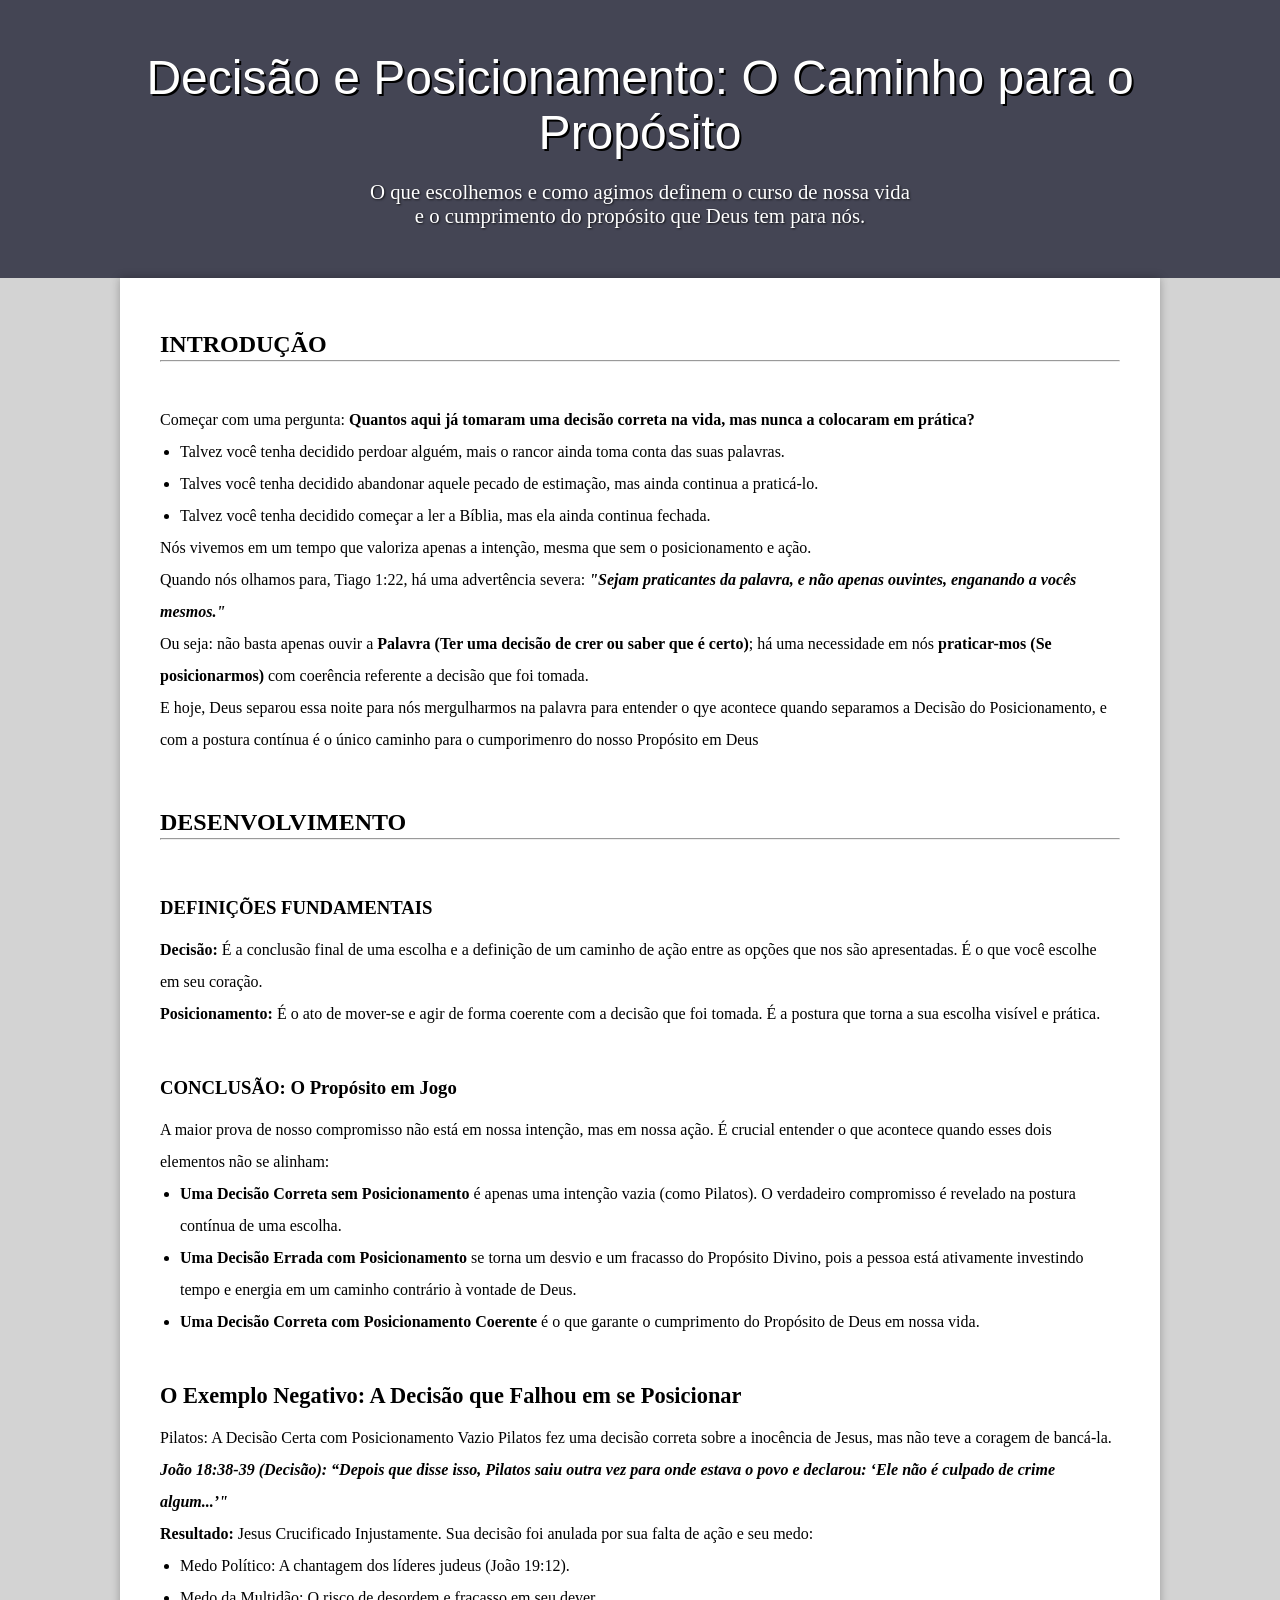
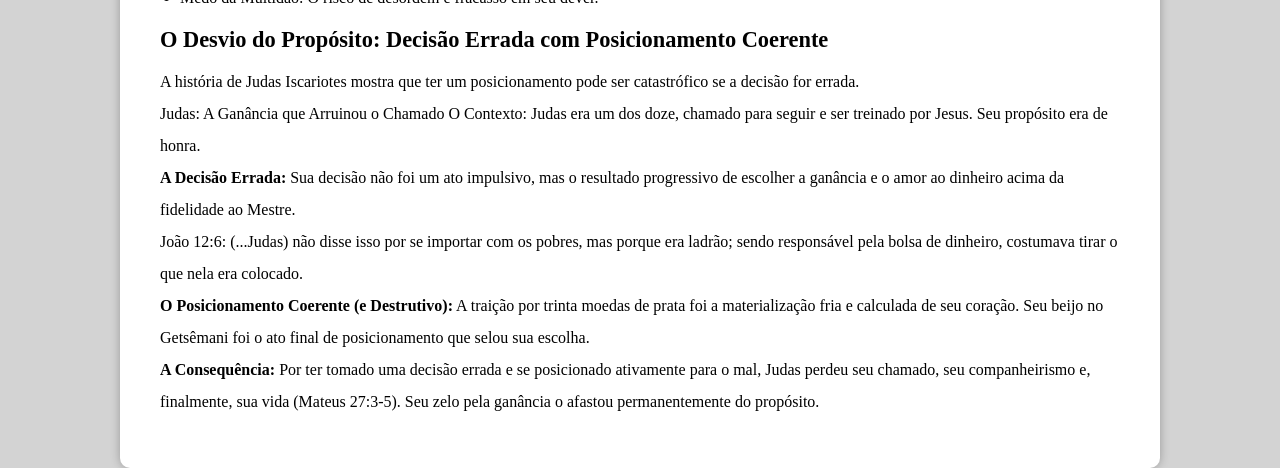
<file: index.html>
<!DOCTYPE html>
<html lang="pt-br">
<head>
    <meta charset="UTF-8">
    <meta name="viewport" content="width=device-width, initial-scale=1.0">
    <title>Sermão 01</title>
    <link rel="stylesheet" href="style.css">
</head>
<body>
        <header>
            <h1>Decisão e Posicionamento: O Caminho para o Propósito</h1>
            <p>
                O que escolhemos e como agimos definem o curso de nossa vida <br> e o cumprimento do propósito que Deus tem para nós.</p>
        </header>

    <main>
        
        <article>
            <section>
                <h2>INTRODUÇÃO<hr></h2><br>
                <p>
                    Começar com uma pergunta: <strong>Quantos aqui já tomaram uma decisão correta na vida, mas nunca a colocaram em prática?</strong>
                </p>
                <ul type="disk">
                    <li>
                        Talvez você tenha decidido perdoar alguém, mais o rancor ainda toma conta das suas palavras.
                    </li>
                    <li>
                        Talves você tenha decidido abandonar aquele pecado de estimação, mas ainda continua a praticá-lo.
                    </li>
                    <li>
                        Talvez você tenha decidido começar a ler a Bíblia, mas ela ainda continua fechada.
                    </li>
                </ul>
                <p>
                    Nós vivemos em um tempo que valoriza apenas a intenção, mesma que sem o posicionamento e ação.
                </p>
                <p>
                    Quando nós olhamos para, Tiago 1:22, há uma advertência severa: <i><strong>"Sejam praticantes da palavra, e não apenas ouvintes, enganando a vocês mesmos."</strong></i><br> Ou seja: não basta apenas ouvir a <strong>Palavra (Ter uma decisão de crer ou saber que é certo)</strong>; há uma necessidade em nós <strong>praticar-mos (Se posicionarmos)</strong> com coerência referente a decisão que foi tomada.
                </p>

                <p>
                    E hoje, Deus separou essa noite para nós mergulharmos na palavra para entender o qye acontece quando separamos a Decisão do Posicionamento, e com a postura contínua é o único caminho para o cumporimenro do nosso Propósito em Deus
                </p>
            </section>
            <section>
                <h2>DESENVOLVIMENTO<hr></h2><br>
                <h3>DEFINIÇÕES FUNDAMENTAIS</h3>
                    <p>
                        <strong>Decisão:</strong> É a conclusão final de uma escolha e a definição de um caminho de ação entre as opções que nos são apresentadas. É o que você escolhe em seu coração.
                    </p>
                    <p>
                        <strong>Posicionamento:</strong> É o ato de mover-se e agir de forma coerente com a decisão que foi tomada. É a postura que torna a sua escolha visível e prática.
                    </p> <br>
                <h3>CONCLUSÃO: O Propósito em Jogo</h3>
                <p>
                    A maior prova de nosso compromisso não está em nossa intenção, mas em nossa ação. É crucial entender o que acontece quando esses dois elementos não se alinham:
                </p>
                    <ul type="disk">
                        <li>
                            <strong>Uma Decisão Correta sem Posicionamento</strong> é apenas uma intenção vazia (como Pilatos). O verdadeiro compromisso é revelado na postura contínua de uma escolha.
                        </li>
                        <li>
                            <strong>Uma Decisão Errada com Posicionamento</strong> se torna um desvio e um fracasso do Propósito Divino, pois a pessoa está ativamente investindo tempo e energia em um caminho contrário à vontade de Deus.
                        </li>
                        <li>
                             <strong>Uma Decisão Correta com Posicionamento Coerente</strong> é o que garante o cumprimento do Propósito de Deus em nossa vida.
                        </li>
                    </ul> <br>

                <h4>O Exemplo Negativo: A Decisão que Falhou em se Posicionar</h4>
                <p>
                    Pilatos: A Decisão Certa com Posicionamento Vazio
                    Pilatos fez uma decisão correta sobre a inocência de Jesus, mas não teve a coragem de bancá-la.
                    <i><strong>João 18:38-39 (Decisão): “Depois que disse isso, Pilatos saiu outra vez para onde estava o povo e declarou: ‘Ele não é culpado de crime algum...’"</strong></i>
                </p>
                <p>
                    <strong>Resultado:</strong> Jesus Crucificado Injustamente. Sua decisão foi anulada por sua falta de ação e seu medo:
                </p>
               
                    <ul>
                        <li>
                            Medo Político: A chantagem dos líderes judeus (João 19:12).
                        </li>
                        <li>
                            Medo da Multidão: O risco de desordem e fracasso em seu dever.
                        </li>
                    </ul>

                <h4>
                    O Desvio do Propósito: Decisão Errada com Posicionamento Coerente
                </h4>
                <p>
                    A história de Judas Iscariotes mostra que ter um posicionamento pode ser catastrófico se a decisão for errada. <br>
                    Judas: A Ganância que Arruinou o Chamado
                    O Contexto: Judas era um dos doze, chamado para seguir e ser treinado por Jesus. Seu propósito era de honra. <br>
                    <strong>A Decisão Errada:</strong> Sua decisão não foi um ato impulsivo, mas o resultado progressivo de escolher a ganância e o amor ao dinheiro acima da fidelidade ao Mestre.<br>
                    João 12:6: (...Judas) não disse isso por se importar com os pobres, mas porque era ladrão; sendo responsável pela bolsa de dinheiro, costumava tirar o que nela era colocado. <br>
                    <strong>O Posicionamento Coerente (e Destrutivo):</strong> A traição por trinta moedas de prata foi a materialização fria e calculada de seu coração. Seu beijo no Getsêmani foi o ato final de posicionamento que selou sua escolha. <br>
                    <strong>A Consequência: </strong>Por ter tomado uma decisão errada e se posicionado ativamente para o mal, Judas perdeu seu chamado, seu companheirismo e, finalmente, sua vida (Mateus 27:3-5). Seu zelo pela ganância o afastou permanentemente do propósito.
                </p>
            </section>
        </article>
    </main>
</body>
</html>
</file>
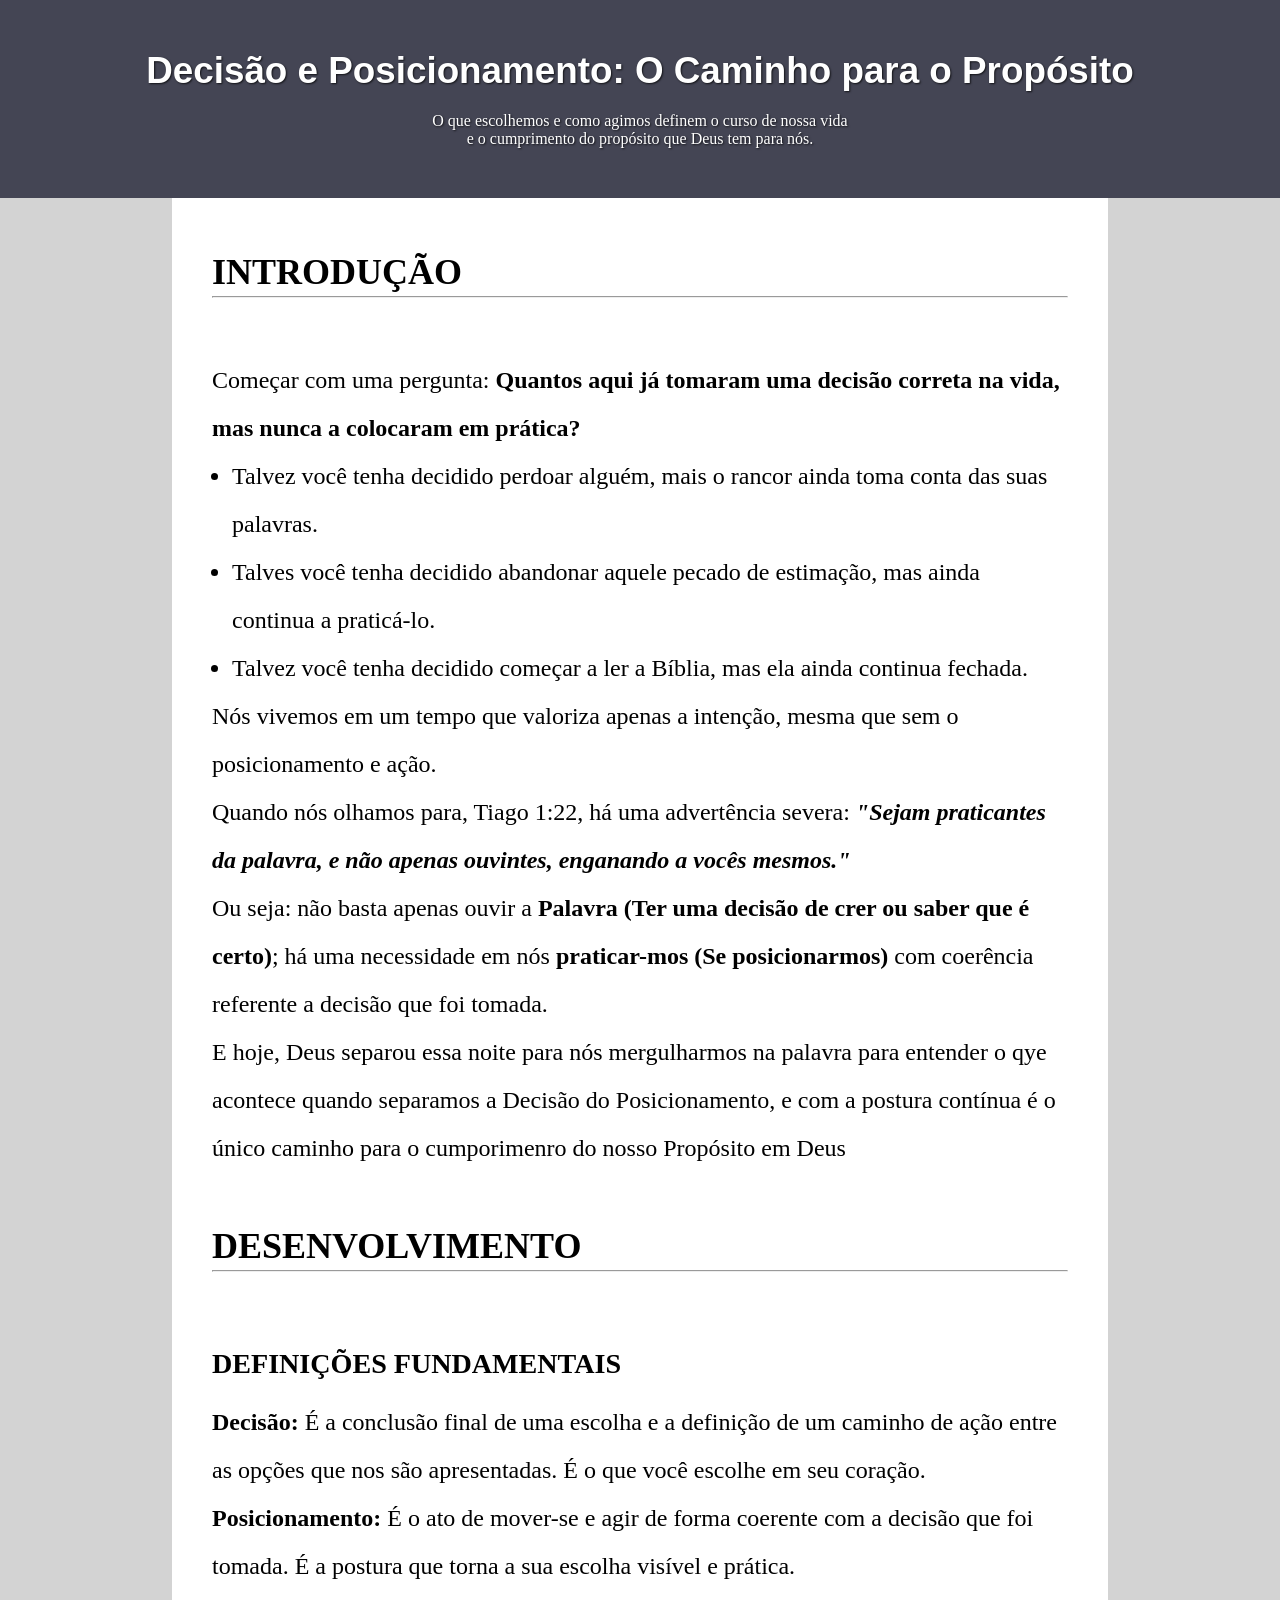
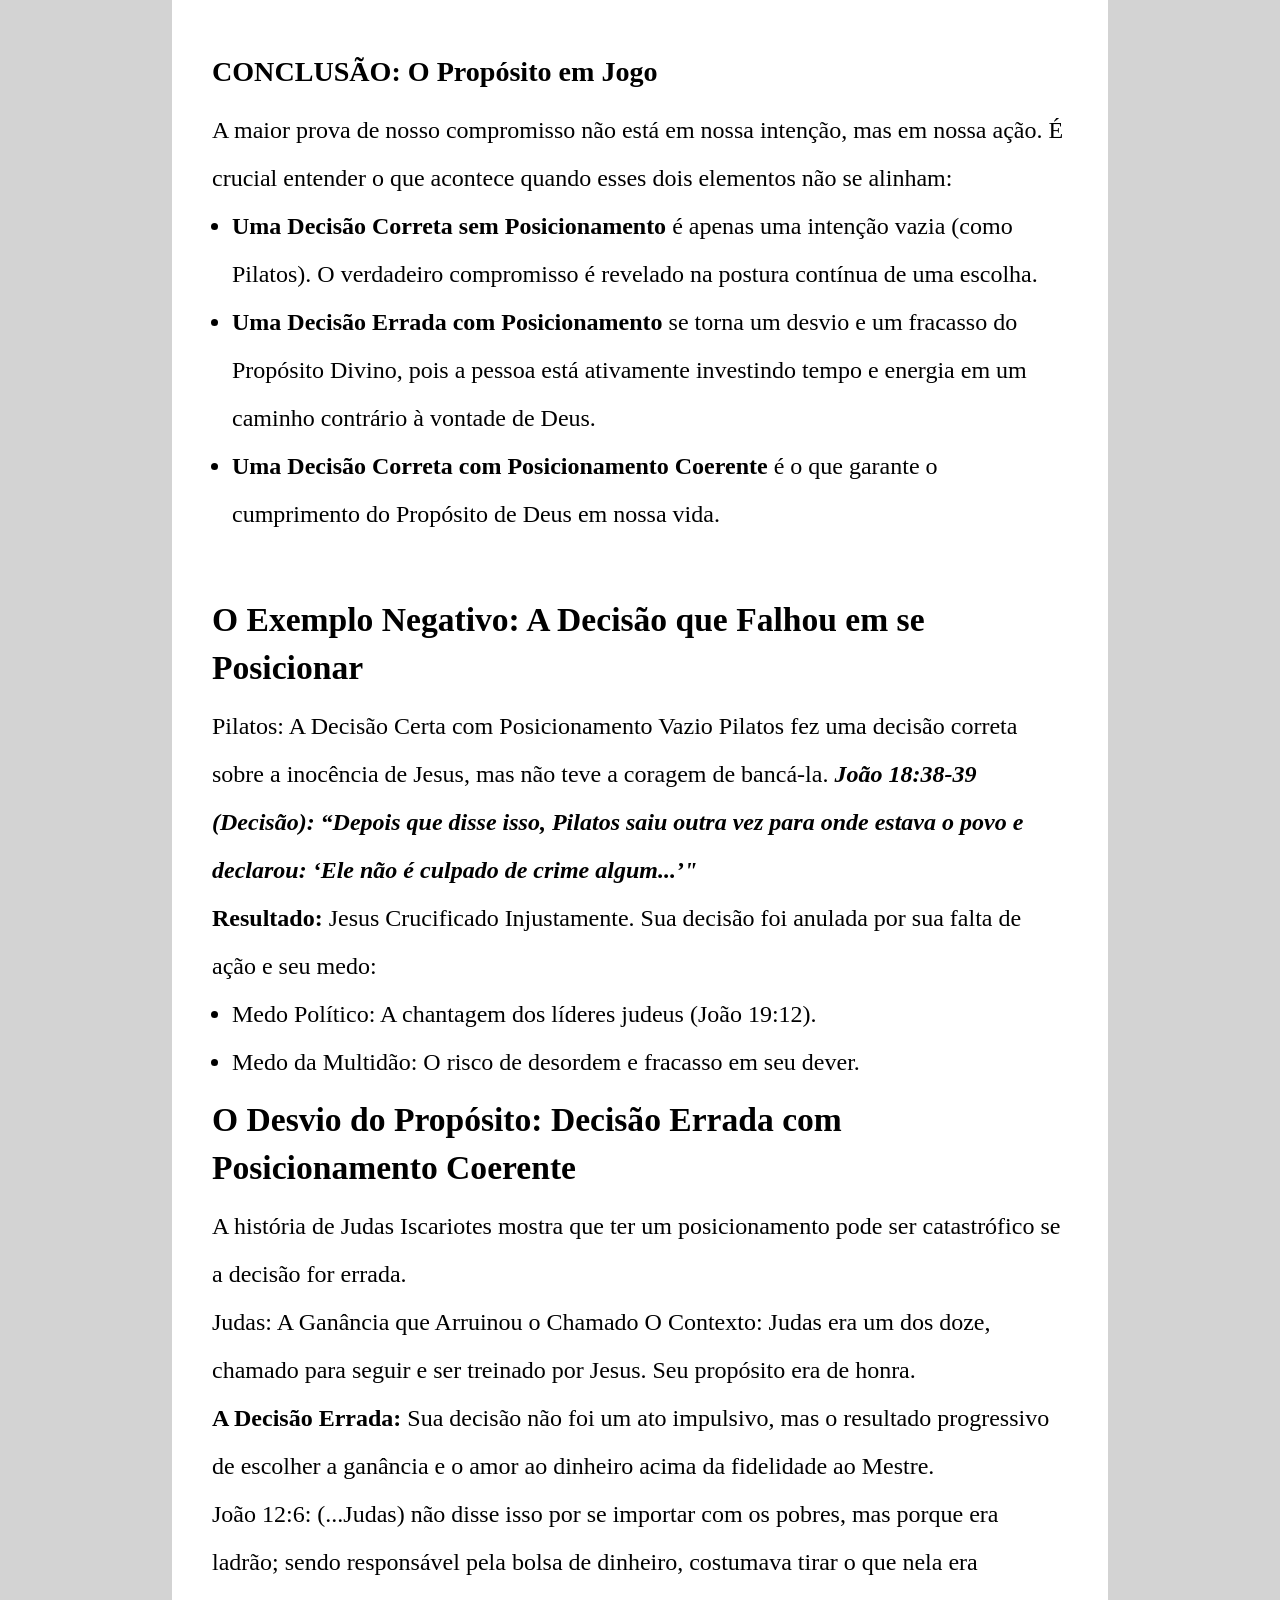
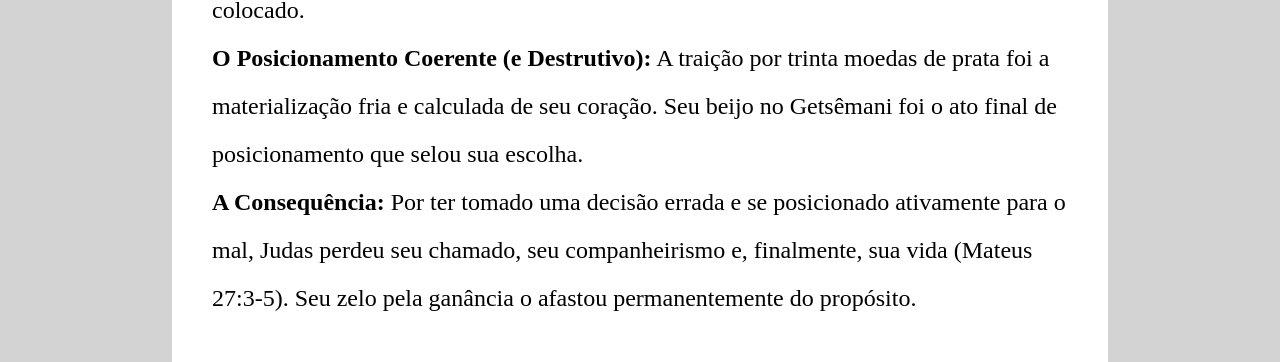
<file: semão01/index.html>
<!DOCTYPE html>
<html lang="pt-br">
<head>
    <meta charset="UTF-8">
    <meta name="viewport" content="width=device-width, initial-scale=1.0">
    <title>Sermão 01</title>
    <link rel="stylesheet" href="estilo/style.css">
</head>
<body>
        <header>
            <h1>Decisão e Posicionamento: O Caminho para o Propósito</h1>
            <p>
                O que escolhemos e como agimos definem o curso de nossa vida <br> e o cumprimento do propósito que Deus tem para nós.</p>
        </header>

    <main>
        
        <article>
            <section>
                <h2>INTRODUÇÃO<hr></h2><br>
                <p>
                    Começar com uma pergunta: <strong>Quantos aqui já tomaram uma decisão correta na vida, mas nunca a colocaram em prática?</strong>
                </p>
                <ul type="disk">
                    <li>
                        Talvez você tenha decidido perdoar alguém, mais o rancor ainda toma conta das suas palavras.
                    </li>
                    <li>
                        Talves você tenha decidido abandonar aquele pecado de estimação, mas ainda continua a praticá-lo.
                    </li>
                    <li>
                        Talvez você tenha decidido começar a ler a Bíblia, mas ela ainda continua fechada.
                    </li>
                </ul>
                <p>
                    Nós vivemos em um tempo que valoriza apenas a intenção, mesma que sem o posicionamento e ação.
                </p>
                <p>
                    Quando nós olhamos para, Tiago 1:22, há uma advertência severa: <i><strong>"Sejam praticantes da palavra, e não apenas ouvintes, enganando a vocês mesmos."</strong></i><br> Ou seja: não basta apenas ouvir a <strong>Palavra (Ter uma decisão de crer ou saber que é certo)</strong>; há uma necessidade em nós <strong>praticar-mos (Se posicionarmos)</strong> com coerência referente a decisão que foi tomada.
                </p>

                <p>
                    E hoje, Deus separou essa noite para nós mergulharmos na palavra para entender o qye acontece quando separamos a Decisão do Posicionamento, e com a postura contínua é o único caminho para o cumporimenro do nosso Propósito em Deus
                </p>
            </section>
            <section>
                <h2>DESENVOLVIMENTO<hr></h2><br>
                <h3>DEFINIÇÕES FUNDAMENTAIS</h3>
                    <p>
                        <strong>Decisão:</strong> É a conclusão final de uma escolha e a definição de um caminho de ação entre as opções que nos são apresentadas. É o que você escolhe em seu coração.
                    </p>
                    <p>
                        <strong>Posicionamento:</strong> É o ato de mover-se e agir de forma coerente com a decisão que foi tomada. É a postura que torna a sua escolha visível e prática.
                    </p> <br>
                <h3>CONCLUSÃO: O Propósito em Jogo</h3>
                <p>
                    A maior prova de nosso compromisso não está em nossa intenção, mas em nossa ação. É crucial entender o que acontece quando esses dois elementos não se alinham:
                </p>
                    <ul type="disk">
                        <li>
                            <strong>Uma Decisão Correta sem Posicionamento</strong> é apenas uma intenção vazia (como Pilatos). O verdadeiro compromisso é revelado na postura contínua de uma escolha.
                        </li>
                        <li>
                            <strong>Uma Decisão Errada com Posicionamento</strong> se torna um desvio e um fracasso do Propósito Divino, pois a pessoa está ativamente investindo tempo e energia em um caminho contrário à vontade de Deus.
                        </li>
                        <li>
                             <strong>Uma Decisão Correta com Posicionamento Coerente</strong> é o que garante o cumprimento do Propósito de Deus em nossa vida.
                        </li>
                    </ul> <br>

                <h4>O Exemplo Negativo: A Decisão que Falhou em se Posicionar</h4>
                <p>
                    Pilatos: A Decisão Certa com Posicionamento Vazio
                    Pilatos fez uma decisão correta sobre a inocência de Jesus, mas não teve a coragem de bancá-la.
                    <i><strong>João 18:38-39 (Decisão): “Depois que disse isso, Pilatos saiu outra vez para onde estava o povo e declarou: ‘Ele não é culpado de crime algum...’"</strong></i>
                </p>
                <p>
                    <strong>Resultado:</strong> Jesus Crucificado Injustamente. Sua decisão foi anulada por sua falta de ação e seu medo:
                </p>
               
                    <ul>
                        <li>
                            Medo Político: A chantagem dos líderes judeus (João 19:12).
                        </li>
                        <li>
                            Medo da Multidão: O risco de desordem e fracasso em seu dever.
                        </li>
                    </ul>

                <h4>
                    O Desvio do Propósito: Decisão Errada com Posicionamento Coerente
                </h4>
                <p>
                    A história de Judas Iscariotes mostra que ter um posicionamento pode ser catastrófico se a decisão for errada. <br>
                    Judas: A Ganância que Arruinou o Chamado
                    O Contexto: Judas era um dos doze, chamado para seguir e ser treinado por Jesus. Seu propósito era de honra. <br>
                    <strong>A Decisão Errada:</strong> Sua decisão não foi um ato impulsivo, mas o resultado progressivo de escolher a ganância e o amor ao dinheiro acima da fidelidade ao Mestre.<br>
                    João 12:6: (...Judas) não disse isso por se importar com os pobres, mas porque era ladrão; sendo responsável pela bolsa de dinheiro, costumava tirar o que nela era colocado. <br>
                    <strong>O Posicionamento Coerente (e Destrutivo):</strong> A traição por trinta moedas de prata foi a materialização fria e calculada de seu coração. Seu beijo no Getsêmani foi o ato final de posicionamento que selou sua escolha. <br>
                    <strong>A Consequência: </strong>Por ter tomado uma decisão errada e se posicionado ativamente para o mal, Judas perdeu seu chamado, seu companheirismo e, finalmente, sua vida (Mateus 27:3-5). Seu zelo pela ganância o afastou permanentemente do propósito.
                </p>
            </section>
        </article>
    </main>
</body>
</html>
</file>
<file: style.css>
@charset "utf-8";

:root {
    --cor01: #172121;
    --cor02: #444554;
    --cor03: #7f7b8265;

    --fonte-destaque: "Passion One", sans-serif;
    --fonte-padrao: Arial, Helvetica, sans-serif;
    --fonte-padrao2: 'Times New Roman', Times, serif;
}


* {
    margin: 0px;
    padding: 0px;
}

body {
    background-color: lightgray;
}

header {
    background-color: var(--cor02);
    text-align: center;
    padding: 50px;
    
}

header > h1 {
    font-family: var(--fonte-destaque);
    font-size: 3em;
    text-shadow: 2px 2px 0px black;
    font-weight: normal;
    color:white;
}

header > p {
    padding-top: 20px;
    color: white;
    text-shadow: 1px 1px 2px rgba(0, 0, 0, 0.712);
    font-size: 1.3em;
}

main {
   background-color: white;
    margin: auto;
    min-width: 300px;
    max-width: 1000px;
    padding: 20px;
    padding-bottom: 30px;
    border-bottom-left-radius: 10px;
    border-bottom-right-radius: 10px;
    box-shadow: 0px 0px 10px rgba(0, 0, 0, 0.275);
}

section {
    font-size: var(--fonte-padrao);
    padding: 20px;
    line-height: 2.0em;
}

section > ul {
    padding-left: 20px;
}

h2, h3, h4 {
    padding-top: 10px;
    padding-bottom: 10px;
}

h4 {
    font-size: 1.4em;
}
</file>
<file: semão01/estilo/style.css>
@charset "utf-8";

:root {
    --cor01: #172121;
    --cor02: #444554;
    --cor03: #7f7b8265;

    --fonte-destaque: "Passion One", sans-serif;
    --fonte-padrao: Arial, Helvetica, sans-serif;
    --fonte-padrao2: 'Times New Roman', Times, serif;
}


* {
    margin: 0px;
    padding: 0px;
}

body {
    width: 100vw;
    height: 100vh;
    background-color: lightgray;
}

header {
    background-color: var(--cor02);
    text-align: center;
    padding: 50px;
    
}

header > h1 {
    font-family: var(--fonte-destaque);
    color: white;
    text-shadow: 1px 1px 2px rgba(0, 0, 0, 0.712);
    font-size: 2.3em;
}

header > p {
    padding-top: 20px;
    color: white;
    text-shadow: 1px 1px 2px rgba(0, 0, 0, 0.712);
}

main {
    margin: auto;
    background-color: white;
    width: 70vw;
    padding: 20px;
}

section {
    font-size: var(--fonte-padrao);
    padding: 20px;
    line-height: 2.0em;
    font-size: 1.5em;
}

section > ul {
    padding-left: 20px;
}

h2, h3, h4 {
    padding-top: 10px;
    padding-bottom: 10px;
}

h4 {
    font-size: 1.4em;
}
</file>
